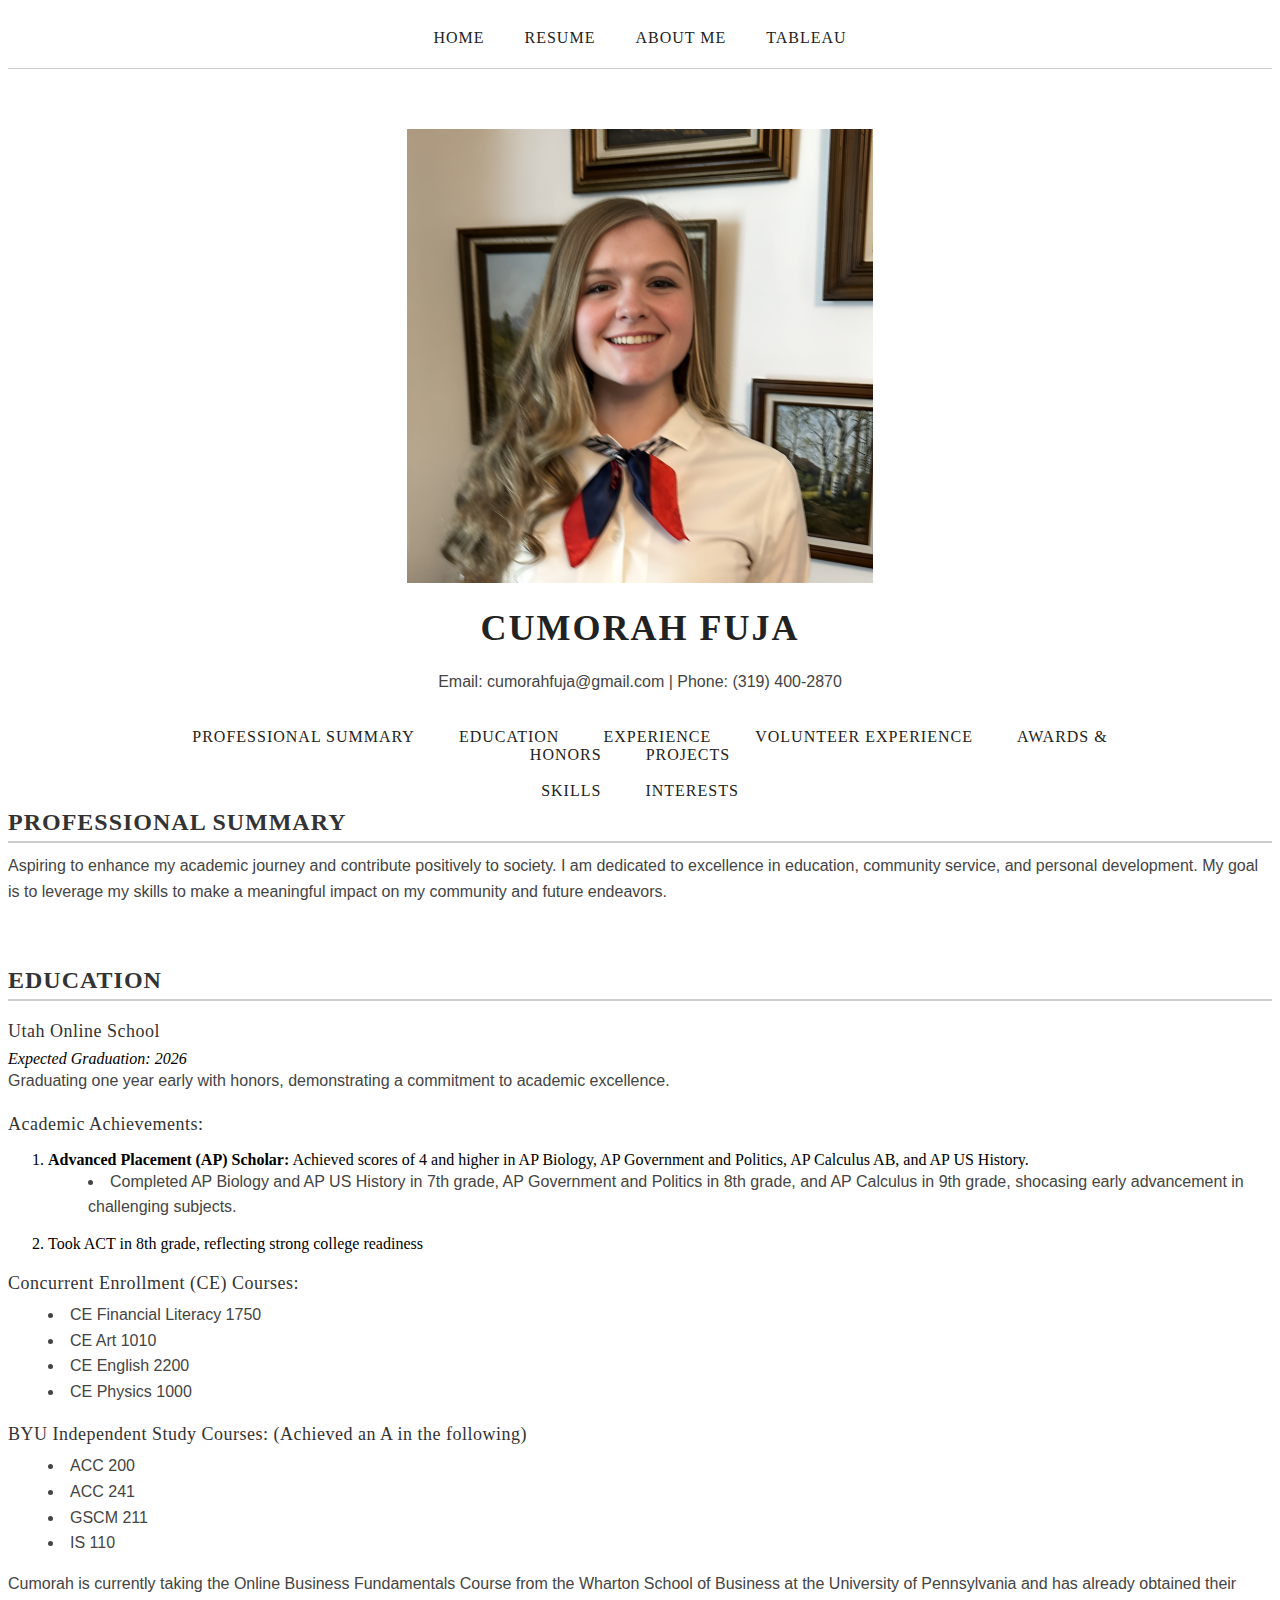
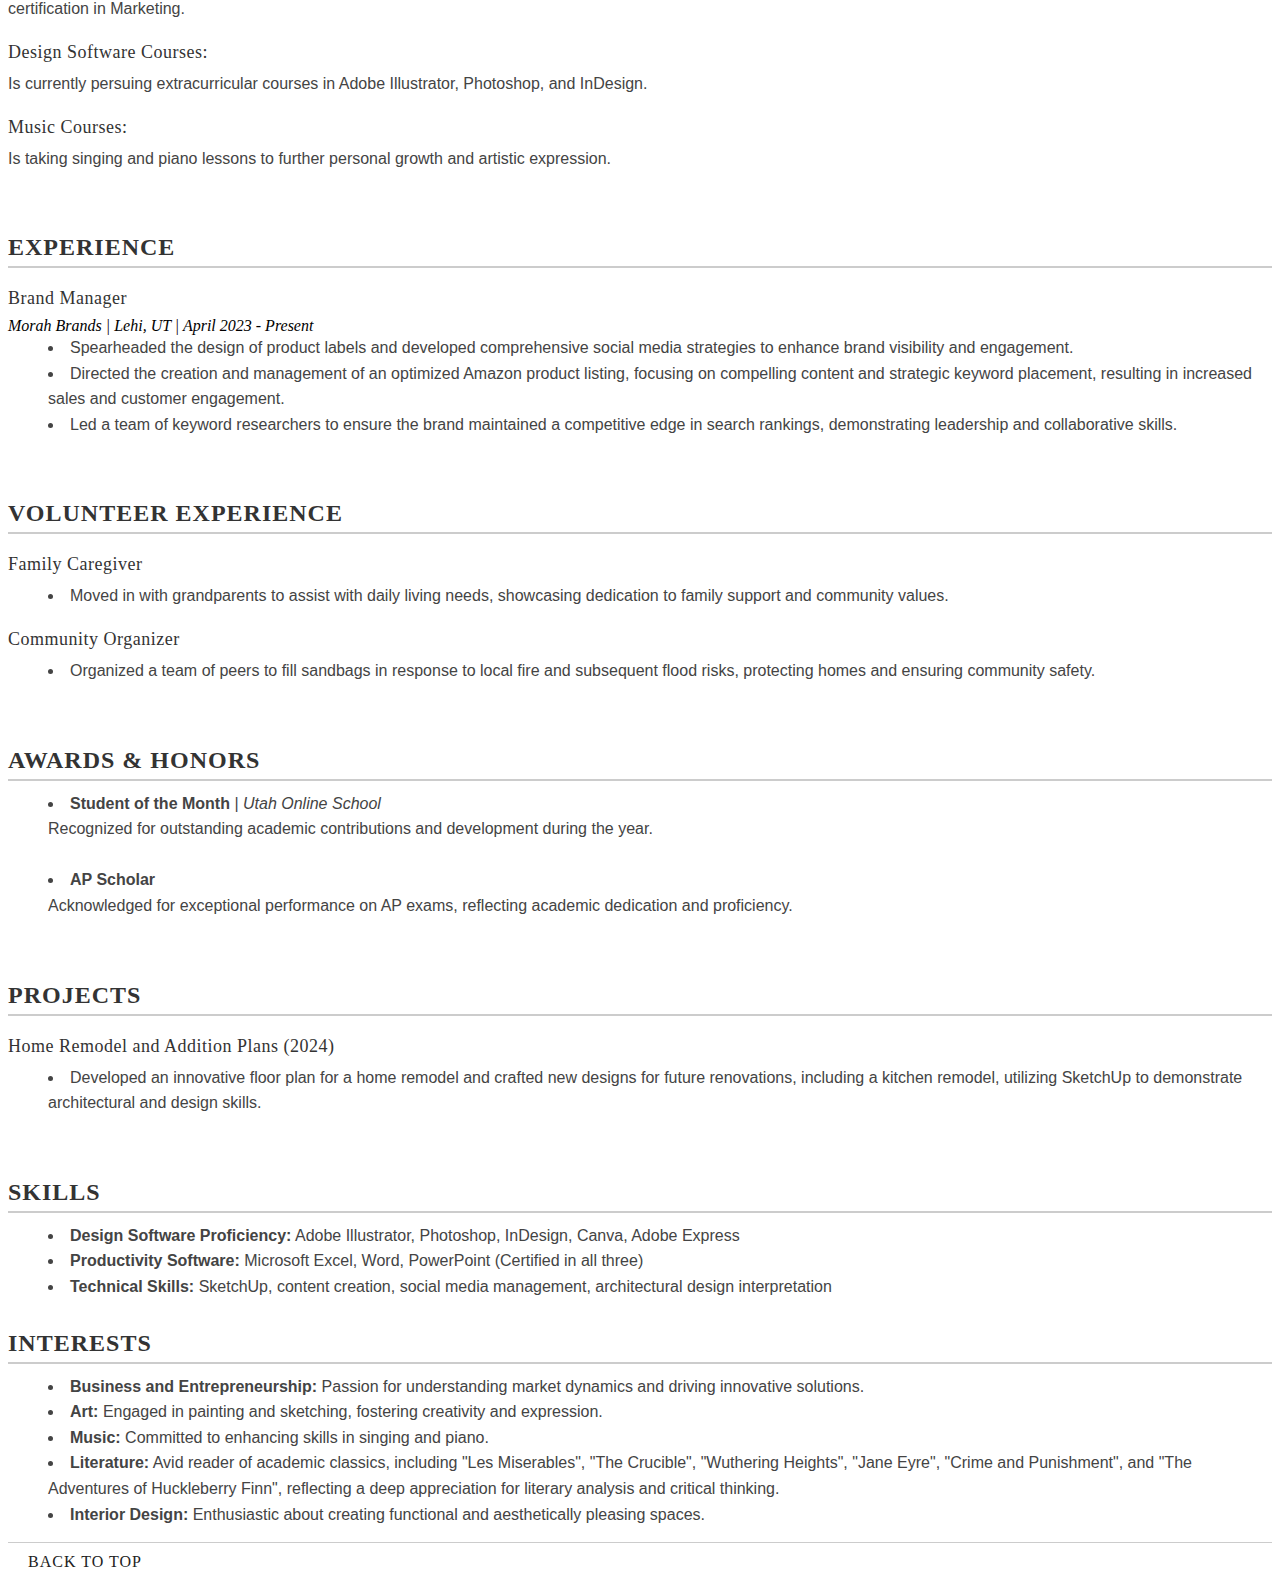
<file: resume.html>
<!DOCTYPE html>
<html lang="en">
<head>
    <meta charset="UTF-8">
    <meta name="viewport" content="width=device-width, initial-scale=1.0">
    <title>Resume</title>
    <link rel="stylesheet" href="styles.css">
</head>
<body>
    <div class="navbar">
        <a href="index.html">Home</a>
        <a href="#">Resume</a>
        <a href="aboutme.html">About Me</a>
        <a href="tableau.html">Tableau</a>
    </div>
       
    <div class="hero" id="home">
        <img src="xUNRXsCPT-Picsart-AiImageEnhancer.jpg" alt="Cumorah Fuja">
        <h1>Cumorah Fuja</h1>
        <p style="text-align: center;">
            Email: cumorahfuja@gmail.com | Phone: (319) 400-2870
        </p>
        <br>
        <section style="margin-left: auto; margin-right: auto; width: 80%; text-align: center;">
            <a href="#profsum">Professional Summary</a>
            <a href="#edu">Education</a>            
            <a href="#exper"> Experience</a>
            <a href="#ve">Volunteer Experience</a>
            <a href="#ah">Awards & Honors</a>
            <a href="#pro">Projects</a>
            <br>
            <br>
            <a href="#ski">Skills</a>
            <a href="#int">Interests</a>
        </section>

    </div>
    
    <div class="section">
        <h2 id="profsum">Professional Summary</h2>
        <p>
            Aspiring to enhance my academic journey and contribute positively to society. I am dedicated to excellence in education, community service, and personal development. My goal is to leverage my skills to make a meaningful impact on my community and future endeavors.
        </p>
        <br>
        <h2 id="edu">Education</h2>
        <h4>Utah Online School</h4>
        <i>Expected Graduation: 2026</i>
        <p>Graduating one year early with honors, demonstrating a commitment to academic excellence.</p>
        <h4>Academic Achievements:</h4>
        <ol>
            <li><b>Advanced Placement (AP) Scholar:</b> Achieved scores of 4 and higher in AP Biology, AP Government and Politics, AP Calculus AB, and AP US History.</li>
            <ul>
                <li>Completed AP Biology and AP US History in 7th grade, AP Government and Politics in 8th grade, and AP Calculus in 9th grade, shocasing early advancement in challenging subjects.</li>
            </ul>
            <li>Took ACT in 8th grade, reflecting strong college readiness</li>
        </ol>
        <h4>Concurrent Enrollment (CE) Courses:</h4>
        <ul>
            <li>CE Financial Literacy 1750</li>
            <li>CE Art 1010</li>
            <li>CE English 2200</li>
            <li>CE Physics 1000</li>
        </ul>
        <h4>BYU Independent Study Courses: (Achieved an A in the following)</h4>
        <ul>
            <li>ACC 200</li>
            <li>ACC 241</li>
            <li>GSCM 211</li>
            <li>IS 110</li>
        </ul>
        <p>Cumorah is currently taking the Online Business Fundamentals Course from the Wharton School of Business at the University of Pennsylvania and has already obtained their certification in Marketing.</p>
        <h4>Design Software Courses:</h4>
        <p>Is currently persuing extracurricular courses in Adobe Illustrator, Photoshop, and InDesign.</p>
        <h4>Music Courses:</h4>
        <p>Is taking singing and piano lessons to further personal growth and artistic expression.</p>
        <br>
        <h2 id="exper">Experience</h2>
        <h4>Brand Manager</h4>
        <i>Morah Brands | Lehi, UT | April 2023 - Present</i>
        <ul>
            <li>
                Spearheaded the design of product labels and developed comprehensive social media strategies to enhance brand visibility and engagement.
            </li>
            <li>
                Directed the creation and management of an optimized Amazon product listing, focusing on compelling content and strategic keyword placement, resulting in increased sales and customer engagement.
            </li>
            <li>
                Led a team of keyword researchers to ensure the brand maintained a competitive edge in search rankings, demonstrating leadership and collaborative skills.
            </li>
        </ul>
        <br>
        <h2 id="ve">Volunteer Experience</h2>
        <h4>Family Caregiver</h4>
        <ul>
            <li>
                Moved in with grandparents to assist with daily living needs, showcasing dedication to family support and community values.
            </li>
        </ul>
        <h4>Community Organizer</h4>
        <ul>
            <li>
                Organized a team of peers to fill sandbags in response to local fire and subsequent flood risks, protecting homes and ensuring community safety.
            </li>
        </ul>
        <br>
        <h2 id="ah">Awards & Honors</h2>
        <ul>
            <li>
                <b>Student of the Month</b> | <i>Utah Online School</i> <br>
                Recognized for outstanding academic contributions and development during the year.
            </li>
            <br>
            <li>
                <b>AP Scholar</b> <br>
                Acknowledged for exceptional performance on AP exams, reflecting academic dedication and proficiency.
            </li>
        </ul>
        <br>
        <h2 id="pro">Projects</h2>
        <h4>Home Remodel and Addition Plans (2024)</h4>
        <ul>
            <li>
                Developed an innovative floor plan for a home remodel and crafted new designs for future renovations, including a kitchen remodel, utilizing SketchUp to demonstrate architectural and design skills.
            </li>
        </ul>
        <br>
        <h2 id="ski">Skills</h2>
        <ul>
            <li><b>Design Software Proficiency:</b> Adobe Illustrator, Photoshop, InDesign, Canva, Adobe Express</li>
            <li><b>Productivity Software:</b> Microsoft Excel, Word, PowerPoint (Certified in all three)</li>
            <li><b>Technical Skills:</b> SketchUp, content creation, social media management, architectural design interpretation</li>
        </ul>
        <h2 id="int">Interests</h2>
        <ul>
            <li><b>Business and Entrepreneurship:</b> Passion for understanding market dynamics and driving innovative solutions.</li>
            <li><b>Art:</b> Engaged in painting and sketching, fostering creativity and expression.</li>
            <li><b>Music:</b> Committed to enhancing skills in singing and piano.</li>
            <li><b>Literature:</b> Avid reader of academic classics, including "Les Miserables", "The Crucible", "Wuthering Heights", "Jane Eyre", "Crime and Punishment", and "The Adventures of Huckleberry Finn", reflecting a deep appreciation for literary analysis and critical thinking.</li>
            <li><b>Interior Design:</b> Enthusiastic about creating functional and aesthetically pleasing spaces.</li>
        </ul>
    </div>

    <div class="footer">
        <a href="#home">Back to Top</a>
    </div>
</body>
</html>
</file>
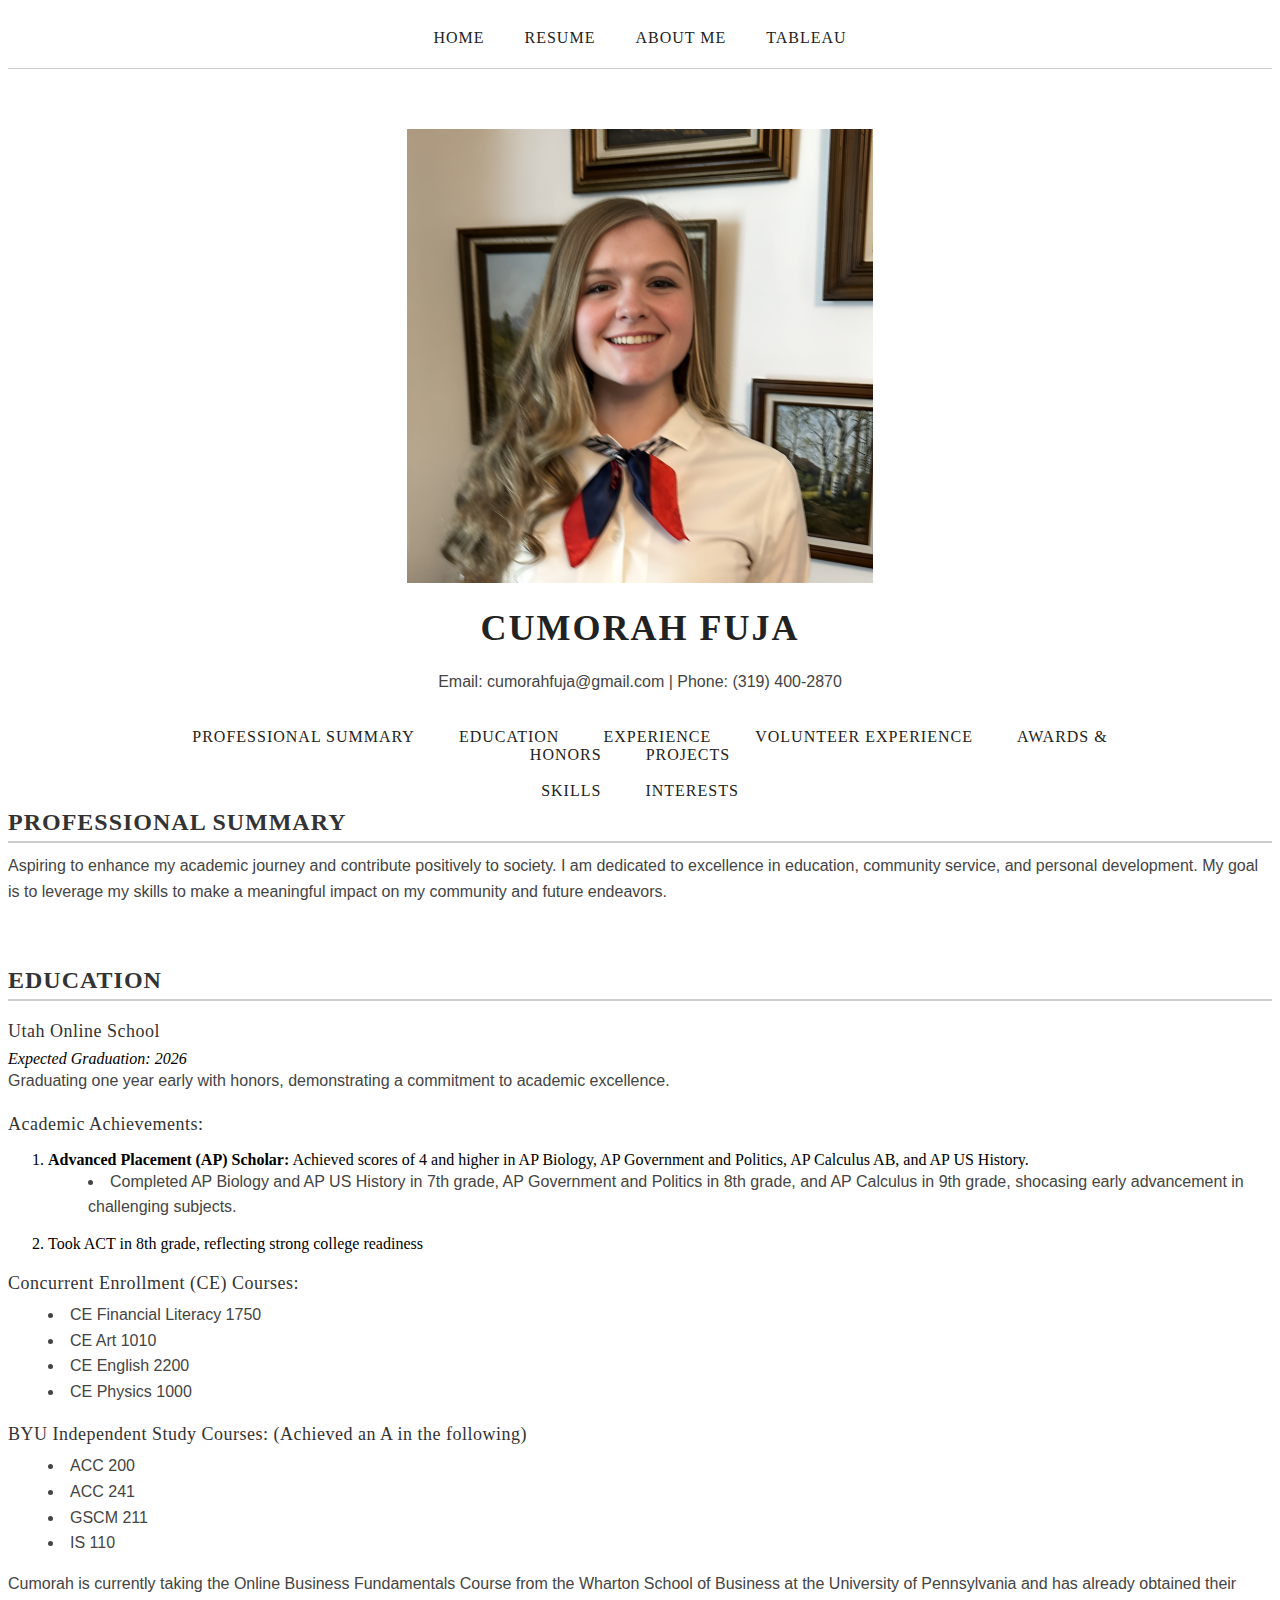
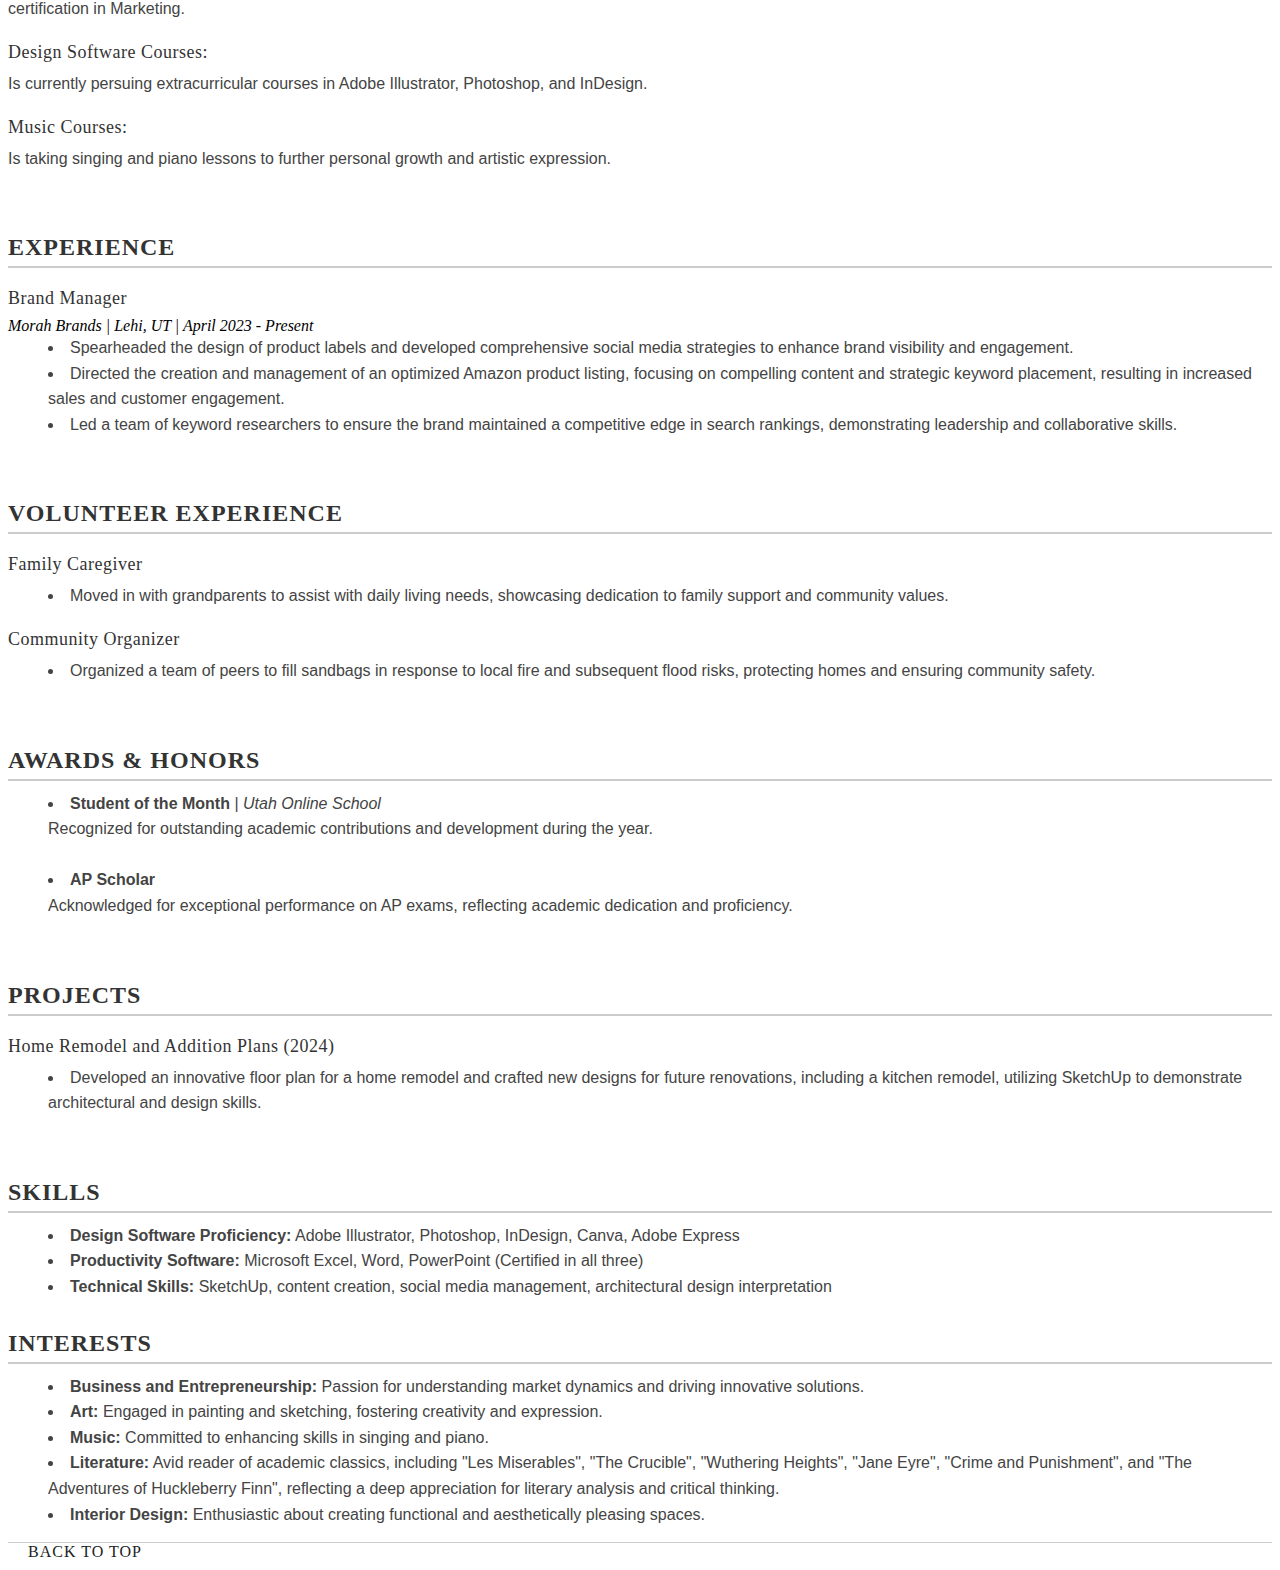
<file: HTML/resume.html>
<!DOCTYPE html>
<html lang="en">
<head>
    <meta charset="UTF-8">
    <meta name="viewport" content="width=device-width, initial-scale=1.0">
    <title>Resume</title>
    <link rel="stylesheet" href="../CSS/styles.css">
</head>
<body>
    <div class="navbar">
        <a href="../index.html">Home</a>
        <a href="#">Resume</a>
        <a href="aboutme.html">About Me</a>
        <a href="tableau.html">Tableau</a>
    </div>
       
    <div class="hero" id="home">
        <img src="../Images/xUNRXsCPT-Picsart-AiImageEnhancer.jpg" alt="Cumorah Fuja">
        <h1>Cumorah Fuja</h1>
        <p style="text-align: center;">
            Email: cumorahfuja@gmail.com | Phone: (319) 400-2870
        </p>
        <br>
        <section style="margin-left: auto; margin-right: auto; width: 80%; text-align: center;">
            <a href="#profsum">Professional Summary</a>
            <a href="#edu">Education</a>            
            <a href="#exper"> Experience</a>
            <a href="#ve">Volunteer Experience</a>
            <a href="#ah">Awards & Honors</a>
            <a href="#pro">Projects</a>
            <br>
            <br>
            <a href="#ski">Skills</a>
            <a href="#int">Interests</a>
        </section>

    </div>
    
    <div class="section">
        <h2 id="profsum">Professional Summary</h2>
        <p>
            Aspiring to enhance my academic journey and contribute positively to society. I am dedicated to excellence in education, community service, and personal development. My goal is to leverage my skills to make a meaningful impact on my community and future endeavors.
        </p>
        <br>
        <h2 id="edu">Education</h2>
        <h4>Utah Online School</h4>
        <i>Expected Graduation: 2026</i>
        <p>Graduating one year early with honors, demonstrating a commitment to academic excellence.</p>
        <h4>Academic Achievements:</h4>
        <ol>
            <li><b>Advanced Placement (AP) Scholar:</b> Achieved scores of 4 and higher in AP Biology, AP Government and Politics, AP Calculus AB, and AP US History.</li>
            <ul>
                <li>Completed AP Biology and AP US History in 7th grade, AP Government and Politics in 8th grade, and AP Calculus in 9th grade, shocasing early advancement in challenging subjects.</li>
            </ul>
            <li>Took ACT in 8th grade, reflecting strong college readiness</li>
        </ol>
        <h4>Concurrent Enrollment (CE) Courses:</h4>
        <ul>
            <li>CE Financial Literacy 1750</li>
            <li>CE Art 1010</li>
            <li>CE English 2200</li>
            <li>CE Physics 1000</li>
        </ul>
        <h4>BYU Independent Study Courses: (Achieved an A in the following)</h4>
        <ul>
            <li>ACC 200</li>
            <li>ACC 241</li>
            <li>GSCM 211</li>
            <li>IS 110</li>
        </ul>
        <p>Cumorah is currently taking the Online Business Fundamentals Course from the Wharton School of Business at the University of Pennsylvania and has already obtained their certification in Marketing.</p>
        <h4>Design Software Courses:</h4>
        <p>Is currently persuing extracurricular courses in Adobe Illustrator, Photoshop, and InDesign.</p>
        <h4>Music Courses:</h4>
        <p>Is taking singing and piano lessons to further personal growth and artistic expression.</p>
        <br>
        <h2 id="exper">Experience</h2>
        <h4>Brand Manager</h4>
        <i>Morah Brands | Lehi, UT | April 2023 - Present</i>
        <ul>
            <li>
                Spearheaded the design of product labels and developed comprehensive social media strategies to enhance brand visibility and engagement.
            </li>
            <li>
                Directed the creation and management of an optimized Amazon product listing, focusing on compelling content and strategic keyword placement, resulting in increased sales and customer engagement.
            </li>
            <li>
                Led a team of keyword researchers to ensure the brand maintained a competitive edge in search rankings, demonstrating leadership and collaborative skills.
            </li>
        </ul>
        <br>
        <h2 id="ve">Volunteer Experience</h2>
        <h4>Family Caregiver</h4>
        <ul>
            <li>
                Moved in with grandparents to assist with daily living needs, showcasing dedication to family support and community values.
            </li>
        </ul>
        <h4>Community Organizer</h4>
        <ul>
            <li>
                Organized a team of peers to fill sandbags in response to local fire and subsequent flood risks, protecting homes and ensuring community safety.
            </li>
        </ul>
        <br>
        <h2 id="ah">Awards & Honors</h2>
        <ul>
            <li>
                <b>Student of the Month</b> | <i>Utah Online School</i> <br>
                Recognized for outstanding academic contributions and development during the year.
            </li>
            <br>
            <li>
                <b>AP Scholar</b> <br>
                Acknowledged for exceptional performance on AP exams, reflecting academic dedication and proficiency.
            </li>
        </ul>
        <br>
        <h2 id="pro">Projects</h2>
        <h4>Home Remodel and Addition Plans (2024)</h4>
        <ul>
            <li>
                Developed an innovative floor plan for a home remodel and crafted new designs for future renovations, including a kitchen remodel, utilizing SketchUp to demonstrate architectural and design skills.
            </li>
        </ul>
        <br>
        <h2 id="ski">Skills</h2>
        <ul>
            <li><b>Design Software Proficiency:</b> Adobe Illustrator, Photoshop, InDesign, Canva, Adobe Express</li>
            <li><b>Productivity Software:</b> Microsoft Excel, Word, PowerPoint (Certified in all three)</li>
            <li><b>Technical Skills:</b> SketchUp, content creation, social media management, architectural design interpretation</li>
        </ul>
        <h2 id="int">Interests</h2>
        <ul>
            <li><b>Business and Entrepreneurship:</b> Passion for understanding market dynamics and driving innovative solutions.</li>
            <li><b>Art:</b> Engaged in painting and sketching, fostering creativity and expression.</li>
            <li><b>Music:</b> Committed to enhancing skills in singing and piano.</li>
            <li><b>Literature:</b> Avid reader of academic classics, including "Les Miserables", "The Crucible", "Wuthering Heights", "Jane Eyre", "Crime and Punishment", and "The Adventures of Huckleberry Finn", reflecting a deep appreciation for literary analysis and critical thinking.</li>
            <li><b>Interior Design:</b> Enthusiastic about creating functional and aesthetically pleasing spaces.</li>
        </ul>
    </div>

    <div class="footer">
        <a href="#home">Back to Top</a>
    </div>
</body>
</html>
</file>
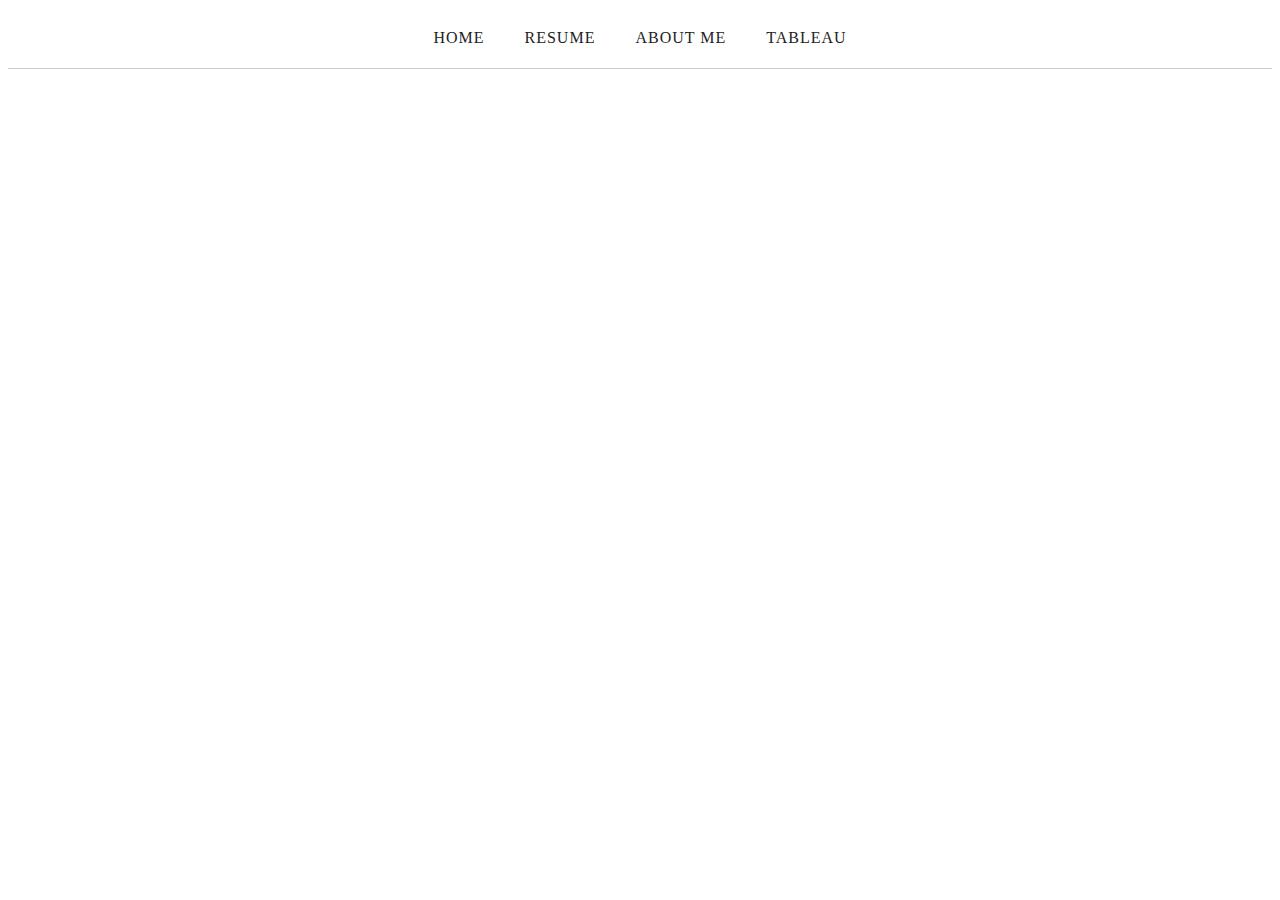
<file: HTML/tableau.html>
<!DOCTYPE html>
<html lang="en">
<head>
    <meta charset="UTF-8">
    <meta name="viewport" content="width=device-width, initial-scale=1.0">
    <title>Tableau</title>
    <link rel="stylesheet" href="../CSS/styles.css">
</head>
<body>
    <div class="navbar">
        <a href="../index.html">Home</a>
        <a href="resume.html">Resume</a>
        <a href="aboutme.html">About Me</a>
        <a href="#">Tableau</a>
    </div>
    
</body>
</html>
</file>
<file: styles.css>
h2{
    font-family: "Georgia",serif;
    font-size: 24px;
    font-weight: bold;
    text-transform: uppercase;
    letter-spacing: 1px;
    color: #333333;
    margin-top: 30px;
    margin-bottom: 10px;
    border-bottom: 2px solid #cccccc;
    padding-bottom: 5px;
}
h1{
    font-family: "Georgia",serif;
    font-size: 36px;
    font-weight: bold;
    text-transform: uppercase;
    letter-spacing: 2px;
    color: #222222;
    margin-bottom: 20px;
    text-align: center;
}
p{
    font-family: "Arial",sans-serif;
    font-size: 16px;
    font-weight: normal;
    line-height: 1.6;
    color: #444444;
    margin-top: 0;
    margin-bottom: 15px;
    text-align: left;
}
h4{
    font-family: "Georgia",serif;
    font-size: 18px;
    font-weight: normal;
    text-transform: none;
    letter-spacing: 0.5px;
    color: #333333;
    margin-top: 20px;
    margin-bottom: 8px;
}
ul{
    font-family:'Segoe UI', Tahoma, Geneva, Verdana, sans-serif;
    font-size: 16px;
    font-weight: normal;
    line-height: 1.6;
    color: #444444;
    list-style-type: disc;
    list-style-position: inside;
    margin-top: 0;
    margin-bottom: 15px;
}
img{
    display: block;
    margin-left: auto;
    margin-right: auto;
}
a{
    font-family: "Georgia", serif;
    font-size: 16px;
    text-transform: uppercase;
    letter-spacing: 1px;
    color: #222222;
    text-decoration: none;
    margin: 0 15px;
    padding: 10px 5px;
    transition: color 0.2s ease;
}
a:hover{
    color: #0056b3;
    border-bottom: 2px solid #0056b3;
    cursor: pointer;
}
.navbar{
    position: sticky;
    top: 0;
    width: 100%;
    height: 60px;
    background-color: #fff;
    z-index: 1000;
    display: flex;
    align-items: center;
    justify-content: center;
    border-bottom: 1px solid #ccc;
}
.hero{
    height: 500px;
    width: 100%;
    max-width: 1500px;
    margin: 0 auto;
    padding: 0;
    padding-top: 60px;
}
.section{
    height: auto;
    width: 100%;
    margin: 0 auto;
    padding: 0;
    padding-top: 150px;
}
.footer{
    height: auto;
    width: 100%;
    margin: 0 auto;
    padding: 0;
    padding-top: 10px;
    border-top: 1px solid #ccc;
    bottom: 0;
}
.rightsidebar {
    position: fixed;
    right: 0px;
    top: 0;
    height: 100%;
    width: 250px;
    padding-top: 60px;
    padding-left: 10px;
    background-color: #fff;
    box-sizing: border-box;
    border-left: 2px solid #ccc;
}
.leftsidebar {
    position: fixed;
    left: 0px;
    top: 0;
    height: 100%;
    width: 250px;
    padding-top: 60px;
    background-color: #fff;
    box-sizing: border-box;
    border-right: 2px solid #ccc;
}
.cta-button {
    background-color: #0d1e4e;
    color: white;
    padding: 15px 30px;
    text-align: center;
    text-decoration: none;
    display: inline-block;
    font-size: 16px;
    border-radius: 5px;
    transition: background-color 0.3s ease;
    margin: 0;
    text-align: center;
    width: fit-content;
}
.cta-button:hover {
    background-color: #ffffff;
    border: 2px solid #0d1e4e;
}
.cta-container{
    display: flex;
    justify-content: center;
    gap: 30px;
    margin-top: 20px;
}
</file>
<file: CSS/styles.css>
h2{
    font-family: "Georgia",serif;
    font-size: 24px;
    font-weight: bold;
    text-transform: uppercase;
    letter-spacing: 1px;
    color: #333333;
    margin-top: 30px;
    margin-bottom: 10px;
    border-bottom: 2px solid #cccccc;
    padding-bottom: 5px;
}
h1{
    font-family: "Georgia",serif;
    font-size: 36px;
    font-weight: bold;
    text-transform: uppercase;
    letter-spacing: 2px;
    color: #222222;
    margin-bottom: 20px;
    text-align: center;
}
p{
    font-family: "Arial",sans-serif;
    font-size: 16px;
    font-weight: normal;
    line-height: 1.6;
    color: #444444;
    margin-top: 0;
    margin-bottom: 15px;
    text-align: left;
}
h4{
    font-family: "Georgia",serif;
    font-size: 18px;
    font-weight: normal;
    text-transform: none;
    letter-spacing: 0.5px;
    color: #333333;
    margin-top: 20px;
    margin-bottom: 8px;
}
ul{
    font-family:'Segoe UI', Tahoma, Geneva, Verdana, sans-serif;
    font-size: 16px;
    font-weight: normal;
    line-height: 1.6;
    color: #444444;
    list-style-type: disc;
    list-style-position: inside;
    margin-top: 0;
    margin-bottom: 15px;
}
img{
    display: block;
    margin-left: auto;
    margin-right: auto;
}
a{
    font-family: "Georgia", serif;
    font-size: 16px;
    text-transform: uppercase;
    letter-spacing: 1px;
    color: #222222;
    text-decoration: none;
    margin: 0 15px;
    padding: 10px 5px;
    transition: color 0.2s ease;
}
a:hover{
    color: #0056b3;
    border-bottom: 2px solid #0056b3;
    cursor: pointer;
}
.navbar{
    position: sticky;
    top: 0;
    width: 100%;
    height: 60px;
    background-color: #fff;
    z-index: 1000;
    display: flex;
    align-items: center;
    justify-content: center;
    border-bottom: 1px solid #ccc;
}
.hero{
    height: 500px;
    width: 100%;
    max-width: 1500px;
    margin: 0 auto;
    padding: 0;
    padding-top: 60px;
}
.section{
    height: auto;
    width: 100%;
    margin: 0 auto;
    padding: 0;
    padding-top: 150px;
}
.footer{
    height: auto;
    width: 100%;
    margin: 0 auto;
    padding: 0;
    padding-top: auto;
    border-top: 1px solid #ccc;
    bottom: 0;
}
.rightsidebar {
    position: fixed;
    right: 0px;
    top: 0;
    height: 100%;
    width: 250px;
    padding-top: 60px;
    padding-left: 10px;
    background-color: #fff;
    box-sizing: border-box;
    border-left: 2px solid #ccc;
}
.leftsidebar {
    position: fixed;
    left: 0px;
    top: 0;
    height: 100%;
    width: 250px;
    padding-top: 60px;
    background-color: #fff;
    box-sizing: border-box;
    border-right: 2px solid #ccc;
}
.cta-button {
    background-color: #0d1e4e;
    color: white;
    padding: 15px 30px;
    text-align: center;
    text-decoration: none;
    display: inline-block;
    font-size: 16px;
    border-radius: 5px;
    transition: background-color 0.3s ease;
    margin: 0;
    text-align: center;
    width: fit-content;
}
.cta-button:hover {
    background-color: #ffffff;
    border: 2px solid #0d1e4e;
}
.cta-container{
    display: flex;
    justify-content: center;
    gap: 30px;
    margin-top: 20px;
}
</file>
